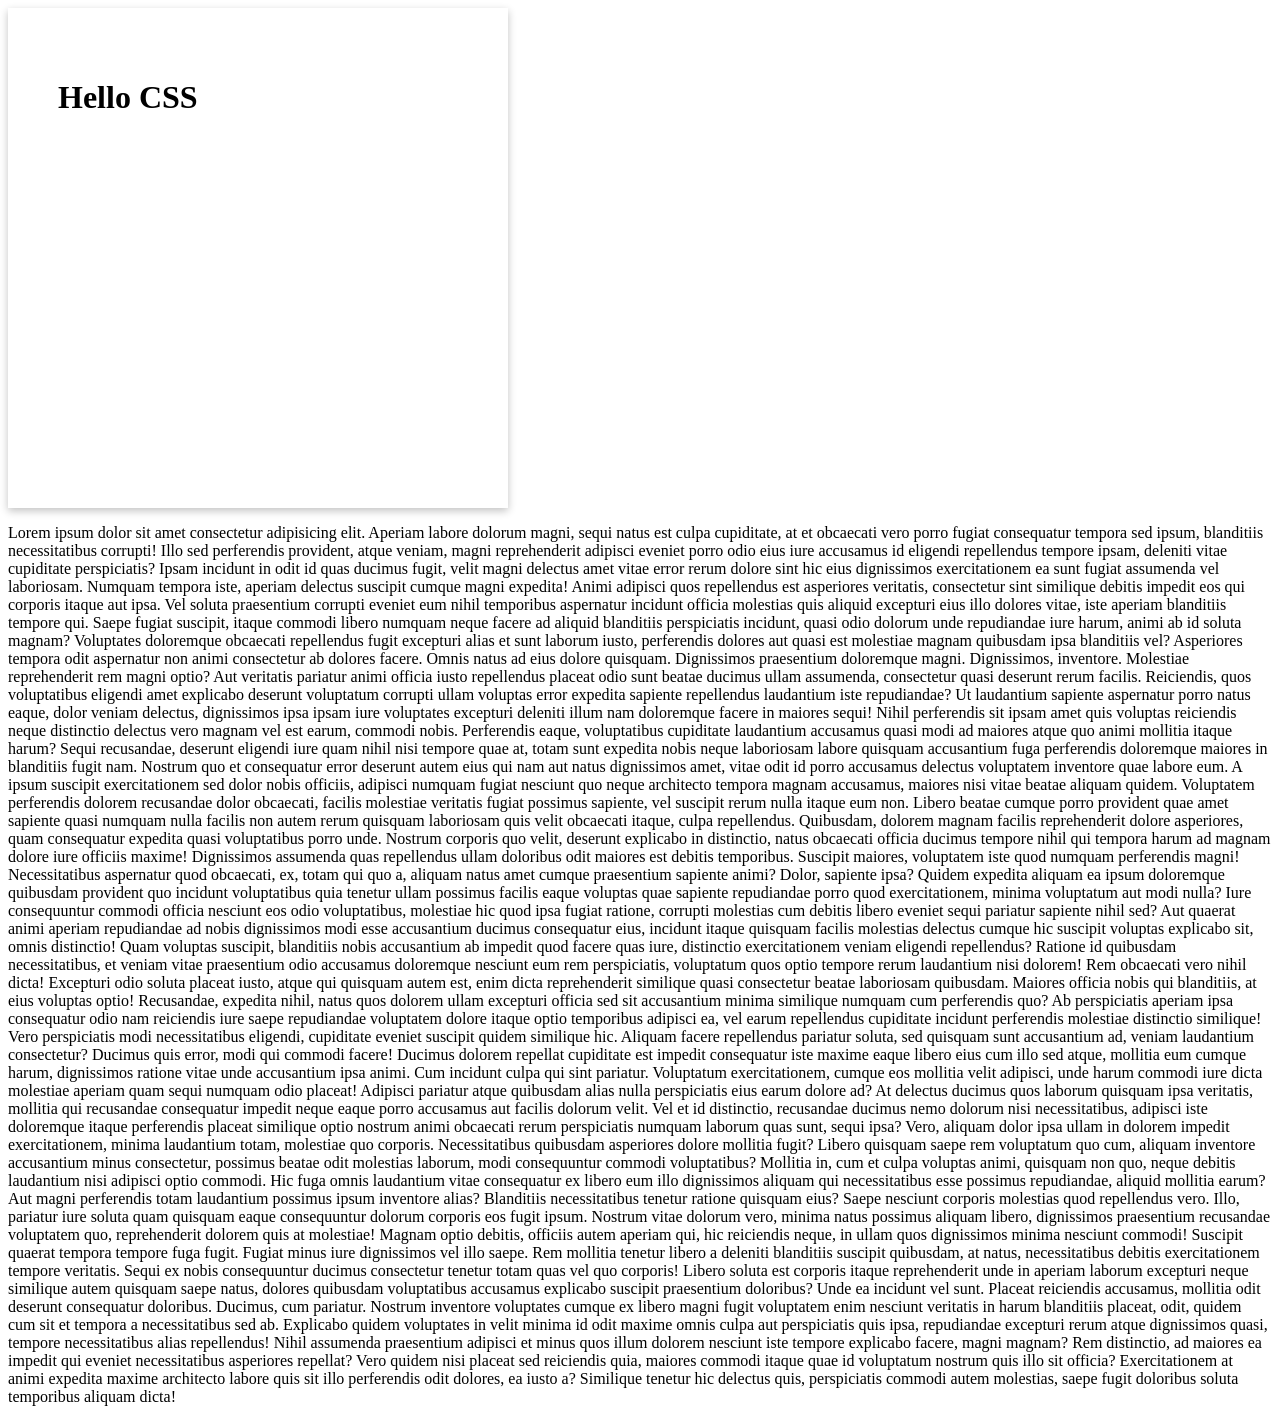
<file: session-3/index.html>
<!DOCTYPE html>
<html lang="en">

<head>
    <meta charset="UTF-8">
    <meta name="viewport" content="width=device-width, initial-scale=1.0">
    <title>Document</title>
    <link rel="stylesheet" href="./style.css">
</head>

<body>
    <div class="box">
        <h1>Hello CSS</h1>
    </div>
    <div>
        <p>Lorem ipsum dolor sit amet consectetur adipisicing elit. Aperiam labore dolorum magni, sequi natus est culpa cupiditate, at et obcaecati vero porro fugiat consequatur tempora sed ipsum, blanditiis necessitatibus corrupti! Illo sed perferendis provident, atque veniam, magni reprehenderit adipisci eveniet porro odio eius iure accusamus id eligendi repellendus tempore ipsam, deleniti vitae cupiditate perspiciatis? Ipsam incidunt in odit id quas ducimus fugit, velit magni delectus amet vitae error rerum dolore sint hic eius dignissimos exercitationem ea sunt fugiat assumenda vel laboriosam. Numquam tempora iste, aperiam delectus suscipit cumque magni expedita! Animi adipisci quos repellendus est asperiores veritatis, consectetur sint similique debitis impedit eos qui corporis itaque aut ipsa. Vel soluta praesentium corrupti eveniet eum nihil temporibus aspernatur incidunt officia molestias quis aliquid excepturi eius illo dolores vitae, iste aperiam blanditiis tempore qui. Saepe fugiat suscipit, itaque commodi libero numquam neque facere ad aliquid blanditiis perspiciatis incidunt, quasi odio dolorum unde repudiandae iure harum, animi ab id soluta magnam? Voluptates doloremque obcaecati repellendus fugit excepturi alias et sunt laborum iusto, perferendis dolores aut quasi est molestiae magnam quibusdam ipsa blanditiis vel? Asperiores tempora odit aspernatur non animi consectetur ab dolores facere. Omnis natus ad eius dolore quisquam. Dignissimos praesentium doloremque magni. Dignissimos, inventore. Molestiae reprehenderit rem magni optio? Aut veritatis pariatur animi officia iusto repellendus placeat odio sunt beatae ducimus ullam assumenda, consectetur quasi deserunt rerum facilis. Reiciendis, quos voluptatibus eligendi amet explicabo deserunt voluptatum corrupti ullam voluptas error expedita sapiente repellendus laudantium iste repudiandae? Ut laudantium sapiente aspernatur porro natus eaque, dolor veniam delectus, dignissimos ipsa ipsam iure voluptates excepturi deleniti illum nam doloremque facere in maiores sequi! Nihil perferendis sit ipsam amet quis voluptas reiciendis neque distinctio delectus vero magnam vel est earum, commodi nobis. Perferendis eaque, voluptatibus cupiditate laudantium accusamus quasi modi ad maiores atque quo animi mollitia itaque harum? Sequi recusandae, deserunt eligendi iure quam nihil nisi tempore quae at, totam sunt expedita nobis neque laboriosam labore quisquam accusantium fuga perferendis doloremque maiores in blanditiis fugit nam. Nostrum quo et consequatur error deserunt autem eius qui nam aut natus dignissimos amet, vitae odit id porro accusamus delectus voluptatem inventore quae labore eum. A ipsum suscipit exercitationem sed dolor nobis officiis, adipisci numquam fugiat nesciunt quo neque architecto tempora magnam accusamus, maiores nisi vitae beatae aliquam quidem. Voluptatem perferendis dolorem recusandae dolor obcaecati, facilis molestiae veritatis fugiat possimus sapiente, vel suscipit rerum nulla itaque eum non. Libero beatae cumque porro provident quae amet sapiente quasi numquam nulla facilis non autem rerum quisquam laboriosam quis velit obcaecati itaque, culpa repellendus. Quibusdam, dolorem magnam facilis reprehenderit dolore asperiores, quam consequatur expedita quasi voluptatibus porro unde. Nostrum corporis quo velit, deserunt explicabo in distinctio, natus obcaecati officia ducimus tempore nihil qui tempora harum ad magnam dolore iure officiis maxime! Dignissimos assumenda quas repellendus ullam doloribus odit maiores est debitis temporibus. Suscipit maiores, voluptatem iste quod numquam perferendis magni! Necessitatibus aspernatur quod obcaecati, ex, totam qui quo a, aliquam natus amet cumque praesentium sapiente animi? Dolor, sapiente ipsa? Quidem expedita aliquam ea ipsum doloremque quibusdam provident quo incidunt voluptatibus quia tenetur ullam possimus facilis eaque voluptas quae sapiente repudiandae porro quod exercitationem, minima voluptatum aut modi nulla? Iure consequuntur commodi officia nesciunt eos odio voluptatibus, molestiae hic quod ipsa fugiat ratione, corrupti molestias cum debitis libero eveniet sequi pariatur sapiente nihil sed? Aut quaerat animi aperiam repudiandae ad nobis dignissimos modi esse accusantium ducimus consequatur eius, incidunt itaque quisquam facilis molestias delectus cumque hic suscipit voluptas explicabo sit, omnis distinctio! Quam voluptas suscipit, blanditiis nobis accusantium ab impedit quod facere quas iure, distinctio exercitationem veniam eligendi repellendus? Ratione id quibusdam necessitatibus, et veniam vitae praesentium odio accusamus doloremque nesciunt eum rem perspiciatis, voluptatum quos optio tempore rerum laudantium nisi dolorem! Rem obcaecati vero nihil dicta! Excepturi odio soluta placeat iusto, atque qui quisquam autem est, enim dicta reprehenderit similique quasi consectetur beatae laboriosam quibusdam. Maiores officia nobis qui blanditiis, at eius voluptas optio! Recusandae, expedita nihil, natus quos dolorem ullam excepturi officia sed sit accusantium minima similique numquam cum perferendis quo? Ab perspiciatis aperiam ipsa consequatur odio nam reiciendis iure saepe repudiandae voluptatem dolore itaque optio temporibus adipisci ea, vel earum repellendus cupiditate incidunt perferendis molestiae distinctio similique! Vero perspiciatis modi necessitatibus eligendi, cupiditate eveniet suscipit quidem similique hic. Aliquam facere repellendus pariatur soluta, sed quisquam sunt accusantium ad, veniam laudantium consectetur? Ducimus quis error, modi qui commodi facere! Ducimus dolorem repellat cupiditate est impedit consequatur iste maxime eaque libero eius cum illo sed atque, mollitia eum cumque harum, dignissimos ratione vitae unde accusantium ipsa animi. Cum incidunt culpa qui sint pariatur. Voluptatum exercitationem, cumque eos mollitia velit adipisci, unde harum commodi iure dicta molestiae aperiam quam sequi numquam odio placeat! Adipisci pariatur atque quibusdam alias nulla perspiciatis eius earum dolore ad? At delectus ducimus quos laborum quisquam ipsa veritatis, mollitia qui recusandae consequatur impedit neque eaque porro accusamus aut facilis dolorum velit. Vel et id distinctio, recusandae ducimus nemo dolorum nisi necessitatibus, adipisci iste doloremque itaque perferendis placeat similique optio nostrum animi obcaecati rerum perspiciatis numquam laborum quas sunt, sequi ipsa? Vero, aliquam dolor ipsa ullam in dolorem impedit exercitationem, minima laudantium totam, molestiae quo corporis. Necessitatibus quibusdam asperiores dolore mollitia fugit? Libero quisquam saepe rem voluptatum quo cum, aliquam inventore accusantium minus consectetur, possimus beatae odit molestias laborum, modi consequuntur commodi voluptatibus? Mollitia in, cum et culpa voluptas animi, quisquam non quo, neque debitis laudantium nisi adipisci optio commodi. Hic fuga omnis laudantium vitae consequatur ex libero eum illo dignissimos aliquam qui necessitatibus esse possimus repudiandae, aliquid mollitia earum? Aut magni perferendis totam laudantium possimus ipsum inventore alias? Blanditiis necessitatibus tenetur ratione quisquam eius? Saepe nesciunt corporis molestias quod repellendus vero. Illo, pariatur iure soluta quam quisquam eaque consequuntur dolorum corporis eos fugit ipsum. Nostrum vitae dolorum vero, minima natus possimus aliquam libero, dignissimos praesentium recusandae voluptatem quo, reprehenderit dolorem quis at molestiae! Magnam optio debitis, officiis autem aperiam qui, hic reiciendis neque, in ullam quos dignissimos minima nesciunt commodi! Suscipit quaerat tempora tempore fuga fugit. Fugiat minus iure dignissimos vel illo saepe. Rem mollitia tenetur libero a deleniti blanditiis suscipit quibusdam, at natus, necessitatibus debitis exercitationem tempore veritatis. Sequi ex nobis consequuntur ducimus consectetur tenetur totam quas vel quo corporis! Libero soluta est corporis itaque reprehenderit unde in aperiam laborum excepturi neque similique autem quisquam saepe natus, dolores quibusdam voluptatibus accusamus explicabo suscipit praesentium doloribus? Unde ea incidunt vel sunt. Placeat reiciendis accusamus, mollitia odit deserunt consequatur doloribus. Ducimus, cum pariatur. Nostrum inventore voluptates cumque ex libero magni fugit voluptatem enim nesciunt veritatis in harum blanditiis placeat, odit, quidem cum sit et tempora a necessitatibus sed ab. Explicabo quidem voluptates in velit minima id odit maxime omnis culpa aut perspiciatis quis ipsa, repudiandae excepturi rerum atque dignissimos quasi, tempore necessitatibus alias repellendus! Nihil assumenda praesentium adipisci et minus quos illum dolorem nesciunt iste tempore explicabo facere, magni magnam? Rem distinctio, ad maiores ea impedit qui eveniet necessitatibus asperiores repellat? Vero quidem nisi placeat sed reiciendis quia, maiores commodi itaque quae id voluptatum nostrum quis illo sit officia? Exercitationem at animi expedita maxime architecto labore quis sit illo perferendis odit dolores, ea iusto a? Similique tenetur hic delectus quis, perspiciatis commodi autem molestias, saepe fugit doloribus soluta temporibus aliquam dicta!</p>
    </div>
</body>

</html>
</file>
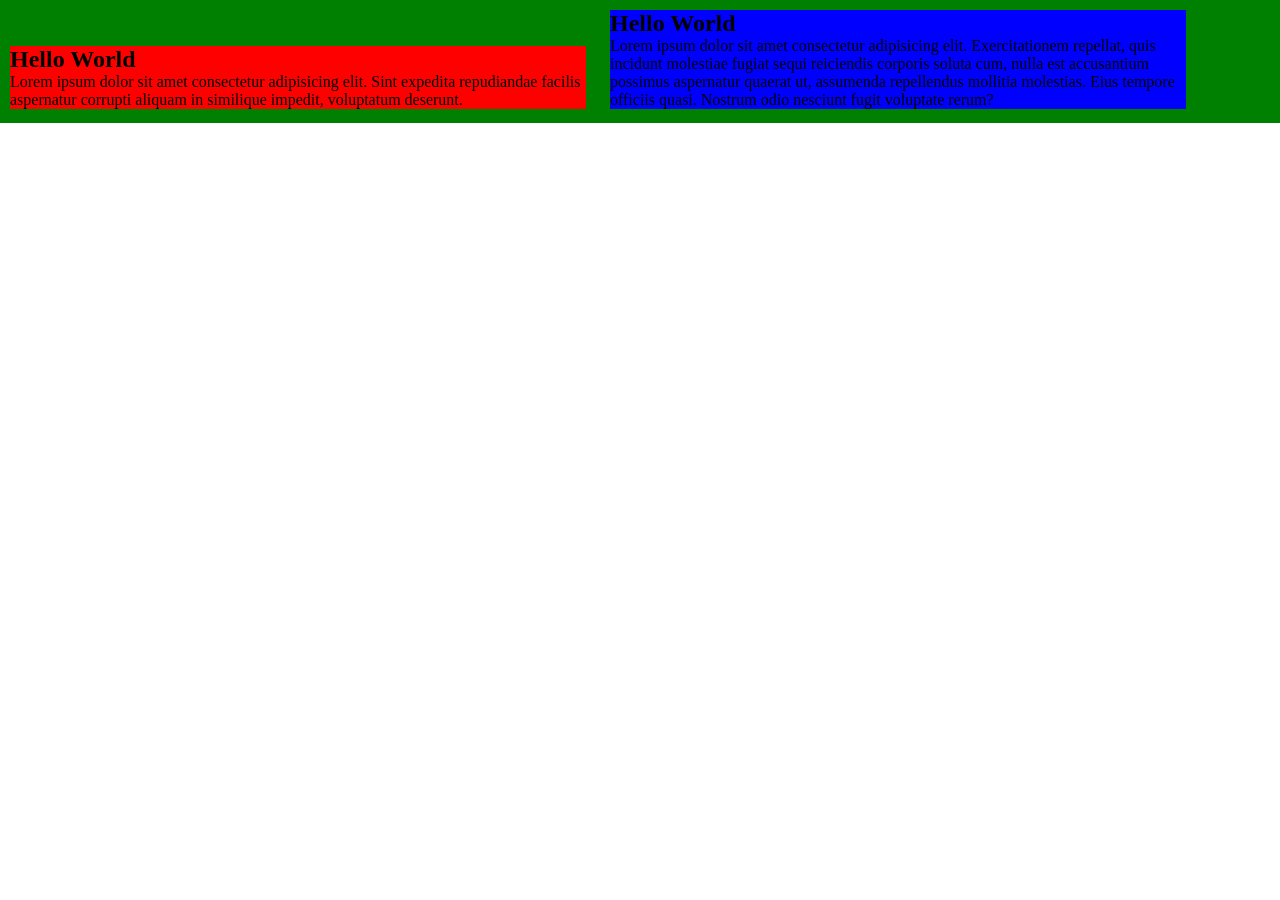
<file: session-4/index.html>
<!DOCTYPE html>
<html lang="en">

<head>
    <meta charset="UTF-8">
    <meta name="viewport" content="width=device-width, initial-scale=1.0">
    <title>CSS UNITS</title>
    <link rel="stylesheet" href="./style.css">
</head>

<body>
    <section>
        <div class="box red-box">
            <h1>Hello World</h1>
            <p>Lorem ipsum dolor sit amet consectetur adipisicing elit. Sint expedita repudiandae facilis aspernatur corrupti aliquam in similique impedit, voluptatum deserunt.</p>
        </div>
        <div class="box blue-box">
             <h1>Hello World</h1>
             <p>Lorem ipsum dolor sit amet consectetur adipisicing elit. Exercitationem repellat, quis incidunt molestiae fugiat sequi reiciendis corporis soluta cum, nulla est accusantium possimus aspernatur quaerat ut, assumenda repellendus mollitia molestias. Eius tempore officiis quasi. Nostrum odio nesciunt fugit voluptate rerum?</p>
        </div>
    </section>
</body>

</html>
</file>
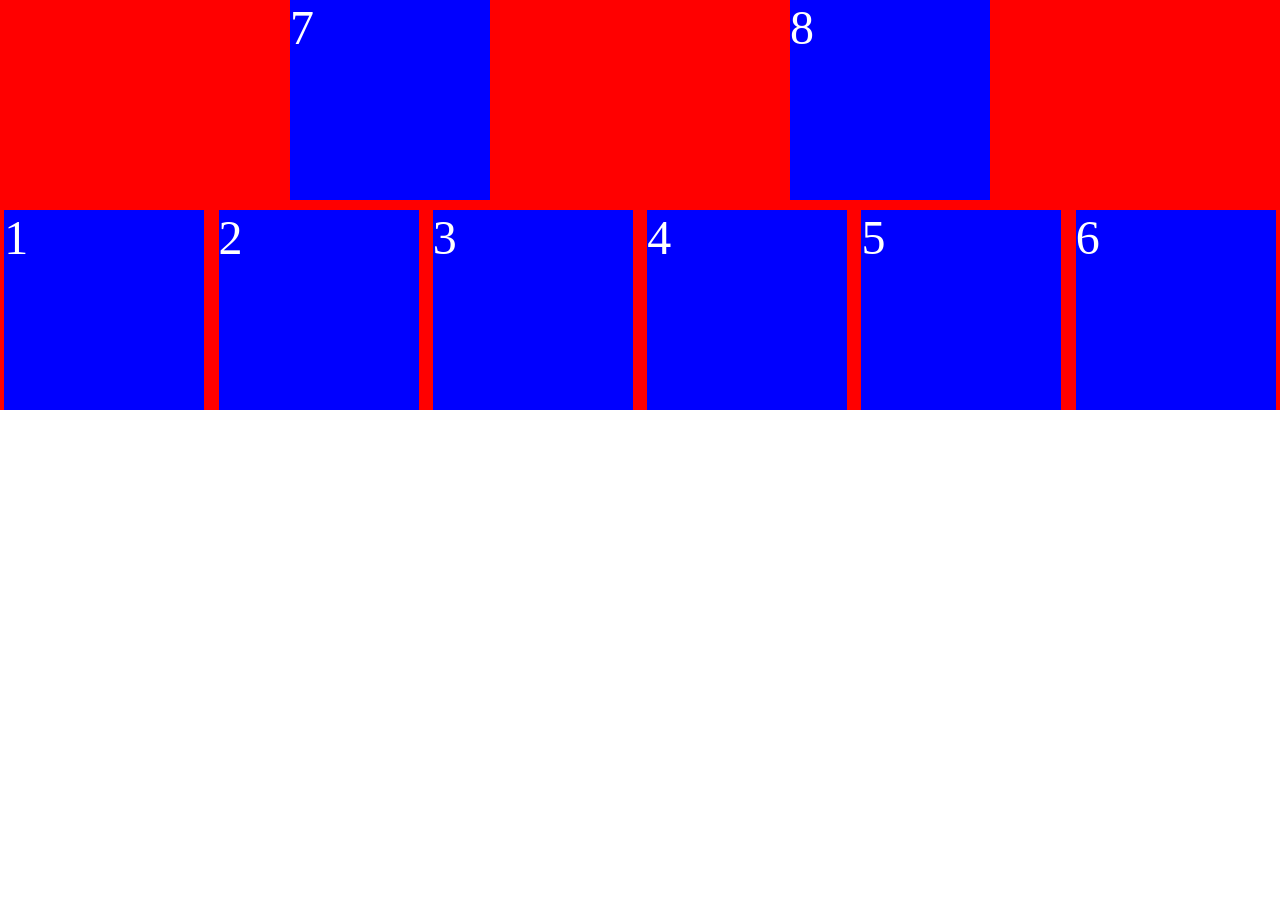
<file: session-5/index.html>
<!DOCTYPE html>
<html lang="en">

<head>
    <meta charset="UTF-8">
    <meta name="viewport" content="width=device-width, initial-scale=1.0">
    <title>CSS FlexBox</title>
    <link rel="stylesheet" href="./style.css">
</head>

<body>
    <section>
        <div>
            1
        </div>
        <div>
            2
        </div>
        <div>
            3
        </div>
        <div>
            4
        </div>
        <div>
            5
        </div>
        <div>
            6
        </div>
        <div>
            7
        </div>
        <div>
            8
        </div>
    </section>
</body>

</html>
</file>
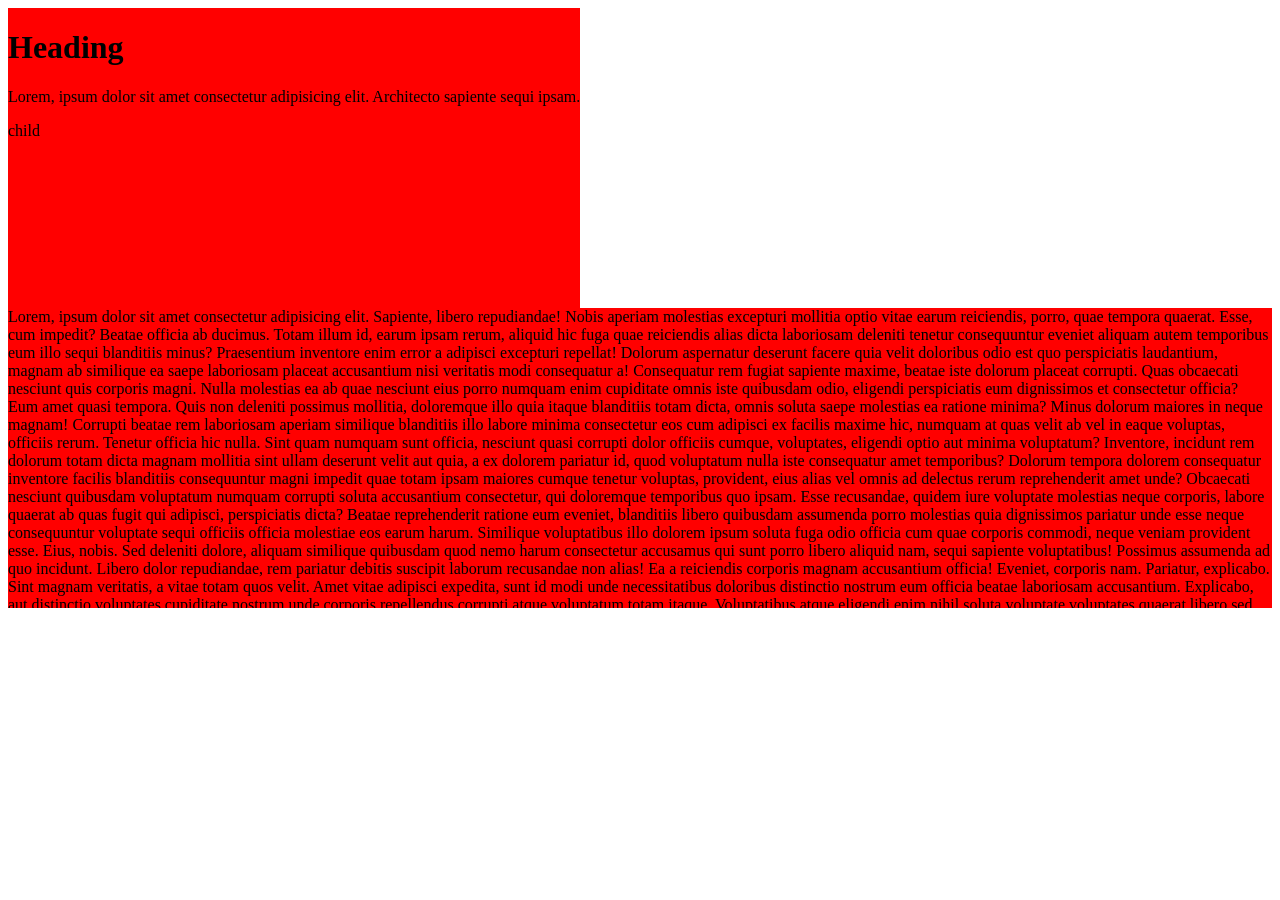
<file: session-7/index.html>
<!DOCTYPE html>
<html lang="en">

<head>
    <meta charset="UTF-8">
    <meta name="viewport" content="width=device-width, initial-scale=1.0">
    <title>CSS Positions</title>
    <link rel="stylesheet" href="./index.css">
</head>

<body>
    <div class="fixed">
        <h1>Heading</h1>
        <p>Lorem, ipsum dolor sit amet consectetur adipisicing elit. Architecto sapiente sequi ipsam.</p>
        <div class="child">child</div>
    </div>
    <div>
        Lorem, ipsum dolor sit amet consectetur adipisicing elit. Sapiente, libero repudiandae! Nobis aperiam molestias excepturi mollitia optio vitae earum reiciendis, porro, quae tempora quaerat. Esse, cum impedit? Beatae officia ab ducimus. Totam illum id, earum ipsam rerum, aliquid hic fuga quae reiciendis alias dicta laboriosam deleniti tenetur consequuntur eveniet aliquam autem temporibus eum illo sequi blanditiis minus? Praesentium inventore enim error a adipisci excepturi repellat! Dolorum aspernatur deserunt facere quia velit doloribus odio est quo perspiciatis laudantium, magnam ab similique ea saepe laboriosam placeat accusantium nisi veritatis modi consequatur a! Consequatur rem fugiat sapiente maxime, beatae iste dolorum placeat corrupti. Quas obcaecati nesciunt quis corporis magni. Nulla molestias ea ab quae nesciunt eius porro numquam enim cupiditate omnis iste quibusdam odio, eligendi perspiciatis eum dignissimos et consectetur officia? Eum amet quasi tempora. Quis non deleniti possimus mollitia, doloremque illo quia itaque blanditiis totam dicta, omnis soluta saepe molestias ea ratione minima? Minus dolorum maiores in neque magnam! Corrupti beatae rem laboriosam aperiam similique blanditiis illo labore minima consectetur eos cum adipisci ex facilis maxime hic, numquam at quas velit ab vel in eaque voluptas, officiis rerum. Tenetur officia hic nulla. Sint quam numquam sunt officia, nesciunt quasi corrupti dolor officiis cumque, voluptates, eligendi optio aut minima voluptatum? Inventore, incidunt rem dolorum totam dicta magnam mollitia sint ullam deserunt velit aut quia, a ex dolorem pariatur id, quod voluptatum nulla iste consequatur amet temporibus? Dolorum tempora dolorem consequatur inventore facilis blanditiis consequuntur magni impedit quae totam ipsam maiores cumque tenetur voluptas, provident, eius alias vel omnis ad delectus rerum reprehenderit amet unde? Obcaecati nesciunt quibusdam voluptatum numquam corrupti soluta accusantium consectetur, qui doloremque temporibus quo ipsam. Esse recusandae, quidem iure voluptate molestias neque corporis, labore quaerat ab quas fugit qui adipisci, perspiciatis dicta? Beatae reprehenderit ratione eum eveniet, blanditiis libero quibusdam assumenda porro molestias quia dignissimos pariatur unde esse neque consequuntur voluptate sequi officiis officia molestiae eos earum harum. Similique voluptatibus illo dolorem ipsum soluta fuga odio officia cum quae corporis commodi, neque veniam provident esse. Eius, nobis. Sed deleniti dolore, aliquam similique quibusdam quod nemo harum consectetur accusamus qui sunt porro libero aliquid nam, sequi sapiente voluptatibus! Possimus assumenda ad quo incidunt. Libero dolor repudiandae, rem pariatur debitis suscipit laborum recusandae non alias! Ea a reiciendis corporis magnam accusantium officia! Eveniet, corporis nam. Pariatur, explicabo. Sint magnam veritatis, a vitae totam quos velit. Amet vitae adipisci expedita, sunt id modi unde necessitatibus doloribus distinctio nostrum eum officia beatae laboriosam accusantium. Explicabo, aut distinctio voluptates cupiditate nostrum unde corporis repellendus corrupti atque voluptatum totam itaque. Voluptatibus atque eligendi enim nihil soluta voluptate voluptates quaerat libero sed sunt iure sit inventore adipisci quae quam iste autem laborum totam recusandae, aliquid, fugiat dicta! Esse suscipit, alias illum similique deserunt iure dignissimos numquam consequuntur, possimus et tempora rerum veritatis libero non, ullam aut? Tempora, porro a alias eaque pariatur sapiente eveniet, enim provident repellendus nulla non, recusandae doloremque vero temporibus. Illum atque nemo quaerat accusantium incidunt vero. Praesentium quasi soluta delectus nulla unde ducimus eveniet fuga provident aspernatur, ex a minus esse. Officia officiis ullam nesciunt non rem consequuntur illum aliquam possimus nemo perferendis neque quia obcaecati sunt, nostrum unde ea reprehenderit dignissimos expedita pariatur. Enim porro ab fuga minima tempora saepe illo odio reiciendis animi dolorem, iure iste ea similique quibusdam velit, doloribus natus sed itaque! Voluptate et qui harum distinctio accusantium asperiores, veniam repellendus dolor iusto ipsam id voluptatibus consequatur laborum soluta voluptatem ullam sapiente! Sapiente recusandae beatae obcaecati odio at laudantium voluptatum iste, harum deleniti est id autem natus repellendus atque debitis in vitae aperiam error quaerat voluptatibus, quod non voluptates. Vitae accusantium perspiciatis odio asperiores, voluptatem totam consectetur sint nisi ullam excepturi labore dolorem iusto sapiente inventore deserunt suscipit dignissimos. Quo recusandae omnis enim, distinctio est voluptate deserunt porro odio ea reprehenderit vero quod dolore, adipisci exercitationem atque minima blanditiis ullam, aperiam asperiores tempora earum accusantium esse error? Qui, exercitationem esse numquam laboriosam, voluptates quas repellat animi similique, reprehenderit provident autem beatae doloribus mollitia illum aspernatur perferendis aperiam! Quo accusamus vel adipisci vero, impedit blanditiis quod consequatur cum tenetur iste? At fugiat molestiae eaque error ipsa illo, minus modi enim perspiciatis incidunt corrupti debitis, porro ex provident perferendis ea voluptas unde quia distinctio laudantium eveniet id consequuntur. Recusandae asperiores beatae aspernatur ullam praesentium quae sed. Ratione provident quod fuga asperiores, quisquam at id tempore, beatae nemo quidem odio minus velit cumque harum ad commodi repellendus modi quos illum voluptate dolorem alias aliquid ex. Ducimus, suscipit! Qui, impedit! Quisquam eaque voluptate, debitis sed accusamus qui dolores modi eius tenetur voluptas fugit eos pariatur vel! Consequatur, voluptas nulla? Aut, tempora facere ex non nam, illo tempore ullam quibusdam quas optio dicta commodi consectetur libero ipsum minus vel repellat numquam odit eum pariatur. Omnis qui libero necessitatibus illum ut asperiores sit eos cupiditate, ad odit possimus id laborum, ratione cumque ea repudiandae! Maiores consequatur repellat expedita placeat assumenda deleniti ipsa ducimus? Pariatur saepe quis, non nesciunt modi, molestiae perspiciatis cum nemo sint dolorem consectetur quidem, amet reprehenderit porro possimus corporis ipsum quo quae animi repellat qui? Eum molestiae eos modi nihil! Adipisci fugit quasi omnis, vero nesciunt quos quas, a perferendis magni maxime ipsam doloribus! Molestias aut incidunt debitis consectetur totam illum rem, dolorum magni odit dolore id dolores itaque ducimus voluptas enim modi nulla ab distinctio iusto voluptate nobis quod ipsa suscipit aliquid? Quos neque libero nesciunt magni molestias exercitationem alias laborum voluptatibus perspiciatis ad unde magnam distinctio asperiores doloremque nostrum, possimus modi quaerat nisi? Doloribus at quam eaque assumenda repellendus, ducimus quae, soluta esse animi ea odit perspiciatis repudiandae obcaecati consequatur qui voluptatum consectetur sit nisi tempora asperiores commodi laboriosam optio. Tempora doloremque asperiores unde accusamus expedita quidem nulla voluptatum temporibus iusto, sunt provident enim impedit sint dolorem quibusdam quae vero debitis omnis nisi recusandae! Impedit corrupti fugit atque sit saepe, officiis quo cupiditate ex modi placeat necessitatibus cumque, laudantium dicta. Ullam modi magni adipisci voluptas blanditiis odio officia vel impedit voluptates, dolor, labore rem dignissimos praesentium nemo ut expedita quae, culpa autem ab libero minima. Error iusto, libero hic animi saepe sed dolores, aspernatur perferendis id maxime aliquam ipsum placeat totam consectetur est. Tempore reprehenderit harum, nostrum illo unde ullam perspiciatis quae possimus voluptatem quo corporis sapiente rerum voluptates laborum enim velit tenetur sunt distinctio voluptatibus incidunt accusamus esse. Sunt labore est dolor. Aut dolores excepturi voluptatum quaerat vitae a quasi consequuntur sapiente, esse similique omnis architecto! Voluptas aliquam non consequuntur distinctio ipsam magni cum. Temporibus eum ut fugit quia et laudantium fuga earum reiciendis alias neque quo vero atque, odio eveniet, eaque debitis illum. Tenetur quis veniam inventore, modi numquam odit expedita unde nulla dicta ullam sunt mollitia debitis eveniet similique delectus nesciunt! Quaerat, optio nobis quam eos facilis dicta pariatur, itaque ut iure minus aut? Cum omnis eligendi error molestiae quisquam blanditiis, possimus itaque voluptatum eos. Culpa eos aliquid nihil eveniet. Numquam hic vero tempora neque voluptas possimus nam consequatur laboriosam delectus magnam non, voluptate deleniti magni sunt sequi quis quo, eaque deserunt dolor consectetur accusantium velit illo iste. Labore fuga dicta ab unde est voluptas, adipisci aspernatur doloribus ipsam accusamus incidunt veniam nulla. Id, distinctio nostrum molestiae nobis blanditiis voluptatem facilis magni, vitae sunt, nulla provident. Rem quam fugiat placeat animi aspernatur esse debitis excepturi, est distinctio blanditiis magni. Ducimus, deserunt ipsam rerum iste quibusdam exercitationem nisi doloremque officia, quia amet aut, neque tempora repellat consectetur. Animi delectus adipisci perferendis excepturi ullam vero beatae ipsum earum iste rerum molestias nihil sint, modi, quisquam alias commodi eveniet unde nisi eos repellendus sed! Saepe velit temporibus ipsum quo expedita culpa porro sunt debitis quos eveniet necessitatibus voluptatibus, libero natus. Tempora, harum? Consequuntur, id. Ab sint neque inventore et optio, consequatur aspernatur quaerat obcaecati dolorem eos voluptate vero voluptates reiciendis. Fugiat obcaecati delectus quod voluptatum iusto est, iure, molestiae a inventore aspernatur qui quidem voluptas aliquam aut ad ullam quam enim vitae libero? Debitis harum magni voluptatem delectus voluptatibus et tempore praesentium libero sunt explicabo temporibus at ipsum modi consectetur sed error ducimus perferendis nulla, eum porro doloribus reprehenderit itaque dolor. Rerum obcaecati labore eveniet. Veritatis placeat id eaque sequi qui deleniti? Fuga, quisquam obcaecati rem laboriosam placeat asperiores id quidem modi inventore eligendi optio sit aliquam sint veniam odio saepe perspiciatis consequatur. Quisquam est consequuntur deleniti iusto neque saepe quia id voluptatibus aliquid, expedita nisi sunt officiis quo natus ullam cupiditate eum aspernatur autem cum illum odit quae exercitationem! Vitae blanditiis, id quae deleniti eaque tenetur molestiae voluptates distinctio aperiam labore corrupti, ex officia repellat consectetur? Quod praesentium sunt consequuntur cum! Labore odio, vel impedit rem dolores nam esse odit necessitatibus enim asperiores iure pariatur commodi sunt similique eaque aperiam deserunt. Porro laudantium recusandae eum voluptas quisquam deleniti, et commodi qui quae dolorem hic beatae repudiandae illo. Iusto praesentium et rerum nihil atque. Molestiae esse minus, quas consequuntur expedita deleniti sit sed perferendis maxime, veniam porro tempora? Dolorem, iure? Repellendus illum placeat minima deserunt fuga facere vel eum, libero quaerat veritatis itaque ea adipisci dolor tempore velit porro exercitationem ratione id quam. Molestias, eveniet! Eligendi, aspernatur totam omnis officia sequi voluptas quis dolore. Blanditiis harum architecto dolores atque eaque delectus itaque porro reiciendis fuga debitis incidunt nihil odio, nesciunt inventore eligendi officia, in, placeat molestias sit. Eum ad quo sed officiis odit, asperiores in fugiat blanditiis iste doloremque inventore sequi debitis aut eius ut! Ullam quod deserunt repudiandae soluta sequi laudantium doloremque omnis id sed porro necessitatibus vero distinctio perferendis autem aperiam, nobis possimus consequuntur iusto veniam consectetur laborum eos maxime nisi! Sunt, dolor labore eveniet fuga similique tempore maiores magni optio, facilis deleniti officia a. Quod ratione ipsum optio molestiae officiis. Error doloremque nihil quibusdam ipsam? Minus provident possimus, non voluptas, voluptatem consectetur officiis expedita enim deleniti ea molestias necessitatibus laudantium! Sit et odio numquam laborum sint. Magni eum ipsa, illum, doloremque velit, voluptatem ea aliquam veniam doloribus quos nobis odio et quam vero expedita numquam sapiente qui consectetur. Laboriosam ea ipsum error soluta neque incidunt sit velit maxime, alias mollitia ratione ullam omnis dolorem? Molestias rerum nam eaque. Laboriosam ullam harum placeat, exercitationem ratione dolore quaerat quasi ipsa accusantium ea. Atque, laudantium id nulla sapiente sed iste perferendis vero dolore eum, maxime obcaecati deserunt perspiciatis rem consequuntur vel tempore architecto minima mollitia harum assumenda laboriosam, rerum vitae quasi. Nostrum, eligendi? Tempora hic harum labore reiciendis nesciunt nulla pariatur? Pariatur necessitatibus laudantium corrupti! Natus adipisci in corporis at enim placeat odit quas sed ducimus. Ea minima repellat eum, quos ab iure optio, nemo incidunt temporibus aliquam tempore suscipit est ducimus dignissimos tenetur eveniet id quam ullam vel delectus illum fuga ipsum? Voluptas, iure. Rem excepturi cupiditate quaerat ipsum eum magnam odio. At sed iste enim illo totam voluptas consectetur qui sunt et repellendus odit aliquid, tempora optio est quaerat quos dolores ducimus consequuntur? Quis doloribus dolorum modi, corrupti reprehenderit velit! Laborum asperiores assumenda eos aspernatur, eveniet iusto iste tempore perferendis dolores reprehenderit laudantium illo eum recusandae aperiam voluptate quisquam dolor repellat provident, beatae sapiente earum ex praesentium a. Deserunt nam, fugit deleniti laudantium at quisquam! Adipisci repellat iste neque nihil laborum cum illo maiores sit eligendi accusantium? Quae sint odit aperiam exercitationem, cum veritatis illum voluptatibus. Tenetur, assumenda sit amet facere nisi facilis a nam asperiores sunt est in dolorem veritatis possimus optio. Voluptatum, aliquam? Voluptatibus deserunt dicta ipsam, delectus quae exercitationem inventore. Odio, nostrum. Error, illo dolorum molestias voluptate obcaecati magnam soluta quis! Blanditiis, corrupti! Dolore saepe quaerat blanditiis rem, quam minima consequuntur animi necessitatibus quia vero recusandae dicta mollitia aspernatur aperiam explicabo esse sit facere sequi fugiat optio dignissimos accusantium molestias. Laborum error sed tempore quaerat ullam illum expedita ad repellat fugiat deleniti ea unde iusto ab dolor, possimus distinctio iste corporis quas vitae nulla quos magni corrupti? Enim necessitatibus officia debitis explicabo veniam corporis dolores fugit? Quaerat possimus a amet aperiam officiis quae soluta laudantium placeat neque ab nam voluptate sunt explicabo id porro rem sed, vel officia eum suscipit fugit rerum sequi at. Laudantium eligendi voluptatibus fugiat repudiandae explicabo error itaque est aspernatur?
    </div>
</body>

</html>
</file>
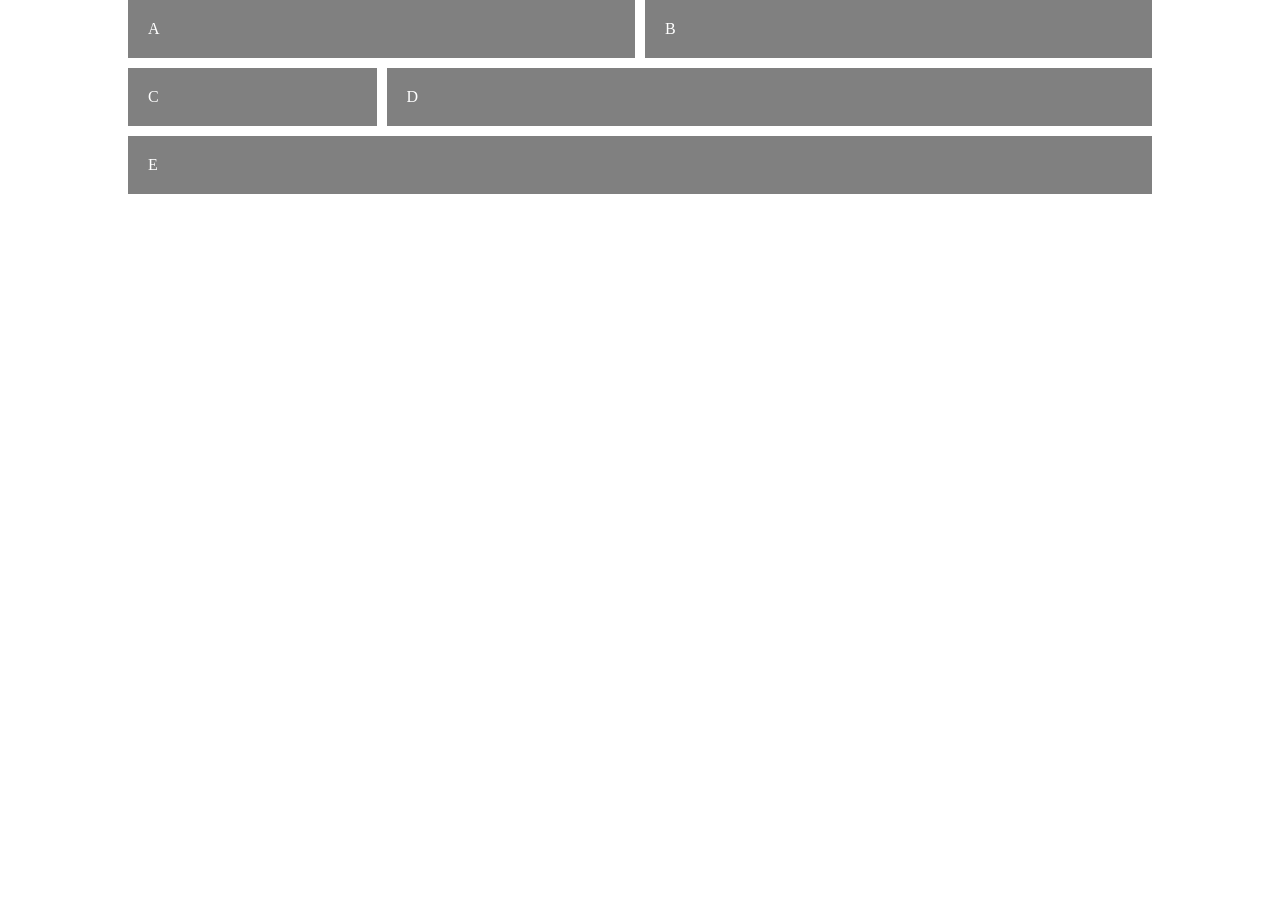
<file: session-8/index.html>
<!DOCTYPE html>
<html lang="en">

<head>
    <meta charset="UTF-8">
    <meta name="viewport" content="width=device-width, initial-scale=1.0">
    <title>CSS GRID</title>
    <link rel="stylesheet" href="./style.css">
</head>

<body>
    <!-- <section>
        <div class="box-1">Box1</div>
        <div class="box-2">Box2</div>
        <div class="box-3">Box3</div>
        <div class="box-4">Box4</div>
        <div class="box-5">Box5</div>
        <div class="box-6">Box6</div>
        <div class="box-7">Box7</div>
        <div class="box-8">Box8</div>
    </section> -->

    <section>
        <div class="a">A</div>
        <div class="b">B</div>
        <div class="c">C</div>
        <div class="d">D</div>
        <div class="e">E</div>
    </section>
</body>

</html>
</file>
<file: session-3/style.css>
body {
    /* background-color: red; */
    /* background-image: url('https://tse3.mm.bing.net/th/id/OIP.Qf_E0tjP3uGgKqgQYGcIzgHaE8?rs=1&pid=ImgDetMain&o=7&rm=3');
    background-repeat: no-repeat;
    background-size: cover;
    background-position: center;
    background-attachment: fixed; */
    /* background: red url('https://tse3.mm.bing.net/th/id/OIP.Qf_E0tjP3uGgKqgQYGcIzgHaE8?rs=1&pid=ImgDetMain&o=7&rm=3') no-repeat center/cover fixed; */
}

.box {
    box-shadow: rgba(0, 0, 0, 0.24) 0px 3px 8px;
    /* background: linear-gradient(55deg, red, yellow, green); */
     /* background: radial-gradient(circle, red, yellow, green,blue); */
      /* background: conic-gradient(red, yellow, green); */
      /* background: linear-gradient(from bottom, red, to right, yellow); */
    width: 400px;
    height: 400px;
    padding: 50px;
}
</file>
<file: session-4/style.css>
*{
    padding: 0;
    margin: 0;
}
/* html{
    font-size: 10px;
} */
/* div{ */
    /* background-color: blue; */
    /* font-size: 20px;
    padding: 15px; */
    /* width: 80%;
    margin: auto;
    height: 100vh;
}
h1{
    font-size: 3rem; */
    /* padding-left: 2rem; */
/* } */


/* section{
    background-color: red;
    width: 800px;
    height: 100px; */
    /* overflow: scroll; */
/* } */


section{
    background-color: green;
    /* width: 90%; */
    /* max-width: 600px; */
}
.box{
    width: 45%; 
    margin: 10px;
    display: inline-block;
    max-height: 100px;
    height: 100%;
    overflow-y: scroll;
}

.red-box{
    background-color: red;
}

.blue-box{
    background-color: blue;
}
</file>
<file: session-5/style.css>
*{
    margin: 0;
    padding: 0;
}

section{
    /* height: 100vh; */
    background-color: red;
    display: flex;  
    flex-direction: row;
    align-items:center;
    justify-content: space-evenly;
     align-content: space-between;
     flex-wrap: wrap-reverse;
     /* gap: 10px; */
     gap: 10px;
}

div{
    height: 200px;
    width: 200px;
    background-color: blue;
    color: white;
    font-size: 3rem;
    /* margin:10px */
}
</file>
<file: session-7/index.css>
div {
    background-color: red;
    width: fit-content;
    position: relative;
    z-index: 2;
    height: 300px;
    overflow: scroll;
}

/* .child {
    background-color: yellow;
    position: absolute;
    top: 0;
    right: 0px;
} */

/* .fixed{
    background-color: yellow;
    position: sticky;
    top: 10px;
    width: 100%;
    z-index: 5;
} */
</file>
<file: session-8/style.css>
* {
    padding: 0;
    margin: 0;
    box-sizing: border-box;
}

/* section {
    width: 80%;
    margin: auto;
    display: grid;
    grid-template-columns: 1fr 1fr 1fr 1fr;
    gap: 20px;
}

div{
    padding: 20px;
    color: white;
}

.box-1 {
    background-color: red;
    grid-column: 1/4;
}

.box-2 {
    background-color: blue;
}

.box-3 {
    background-color: brown;
    grid-row: 3/4;
    grid-column: 2/3;
}

.box-4 {
    background-color: rgb(39, 212, 235);
    grid-area:2 /1 /4 /5;
}
.box-5 {
    background-color: purple;
}
.box-6 {
    background-color: purple;
}
.box-7 {
    background-color: purple;
}
.box-8 {
    background-color: purple;
} */

section {
    width: 80%;
    margin: auto;
    display: grid;
    grid-template-columns: 1fr 1fr 1fr 1fr;
    gap: 10px;
}


div {
    background-color: grey;
    color: white;
    padding: 20px;
}

.c {
    grid-row: 2/2;
    grid-column: 1/1;
}

.d {
    grid-area: 2 /2/2/5;
}
.e{
    grid-area: 3/1/3/5;
}

.a {
    grid-column: 1 / 3;
}

.b {
    grid-column: 3 / 5;
}
</file>
